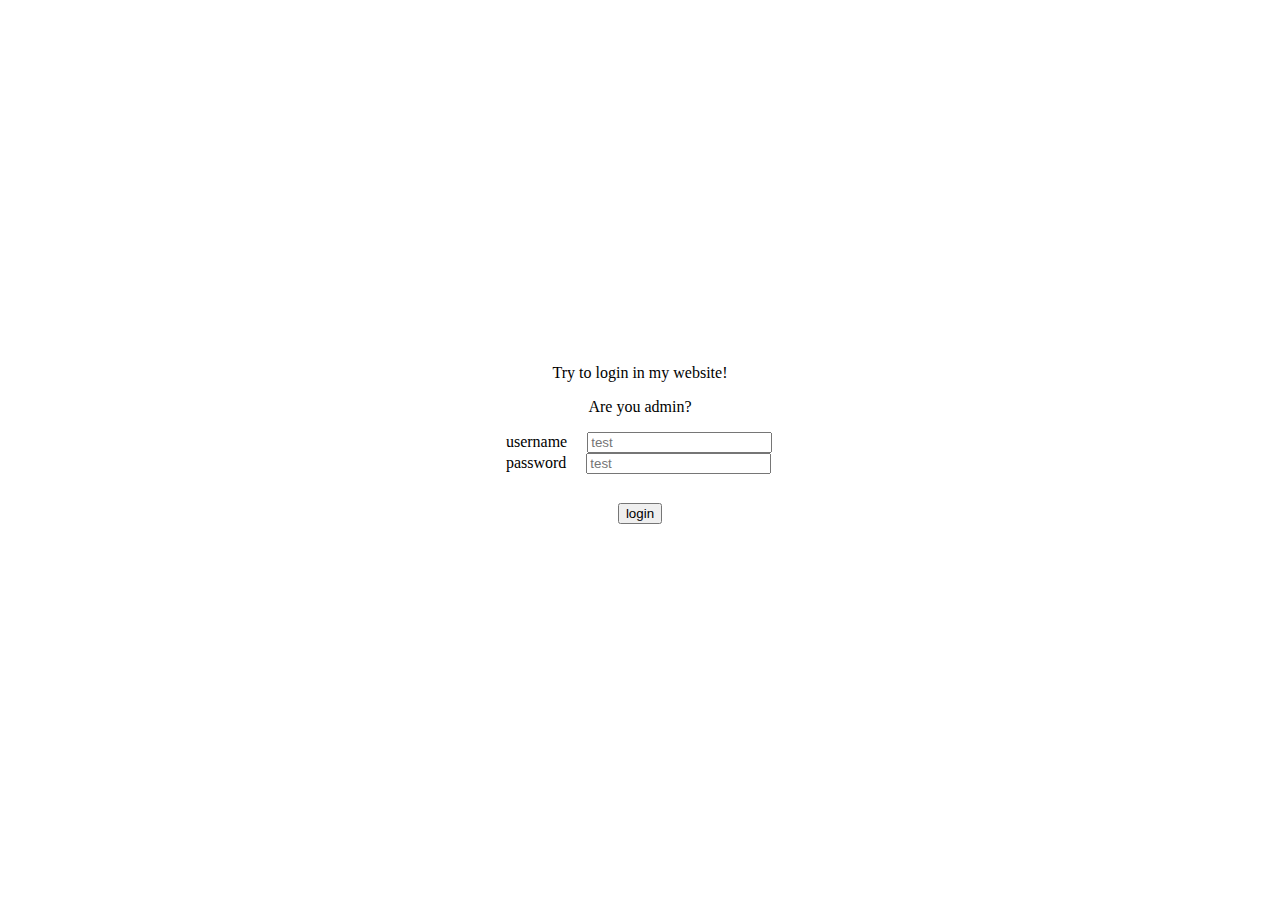
<file: app/static/index.html>
<!DOCTYPE html>
<html lang="en">
<head>
    <meta charset="UTF-8">
    <meta name="author" content="R1esbyfe">
    <meta name="challenge" content="Magical Login">
    <link rel="stylesheet" type="text/css" href="login.css">
    <title>Try to login in my website</title>
</head>
<body>
    <form action="/login" method="post">
        <p style="text-align: center">Try to login in my website!</p>
        <p style="text-align: center">Are you admin?</p>
        <div class="form-style">
            <label for="username">username</label>
            <input id="username" name="username" placeholder="test">
        </div>
        <div class="form-style">
            <label for="password">password</label>
            <input id="password" name="password" placeholder="test">
        </div>
        <div class="button">
            <button type="submit">login</button>
        </div>
    </form>
</body>
</html>
</file>
<file: app/static/login.css>
html, body {
    height: 100%;
    margin: 0;
    padding: 0;
}

body {
    display: flex;
    justify-content: center;
    align-items: center;
}

form {
    padding: 2em;
}

.form-item {
    margin: 2em 0;
    display: flex;
    flex-direction: column;
    justify-content: space-around;
}

.form-item > input {
    border: none;
    background: transparent;
    border-bottom: 1px solid rgba(0, 0, 0, .6);
    margin-top: 2em;
}

input:hover, input:active, input:focus {
    border: none;
    border-bottom: 1px solid rgba(0, 0, 0);
}

label {
    margin-right: 1em;
}

.button {
    color: white;
    padding: 25px 110px;
    text-align: center;
    text-decoration: none;
    display: inline-block;
    font-size: 16px;
    margin: 4px 2px;
    cursor: pointer;
}

button:hover {
    cursor: pointer;
}
</file>
